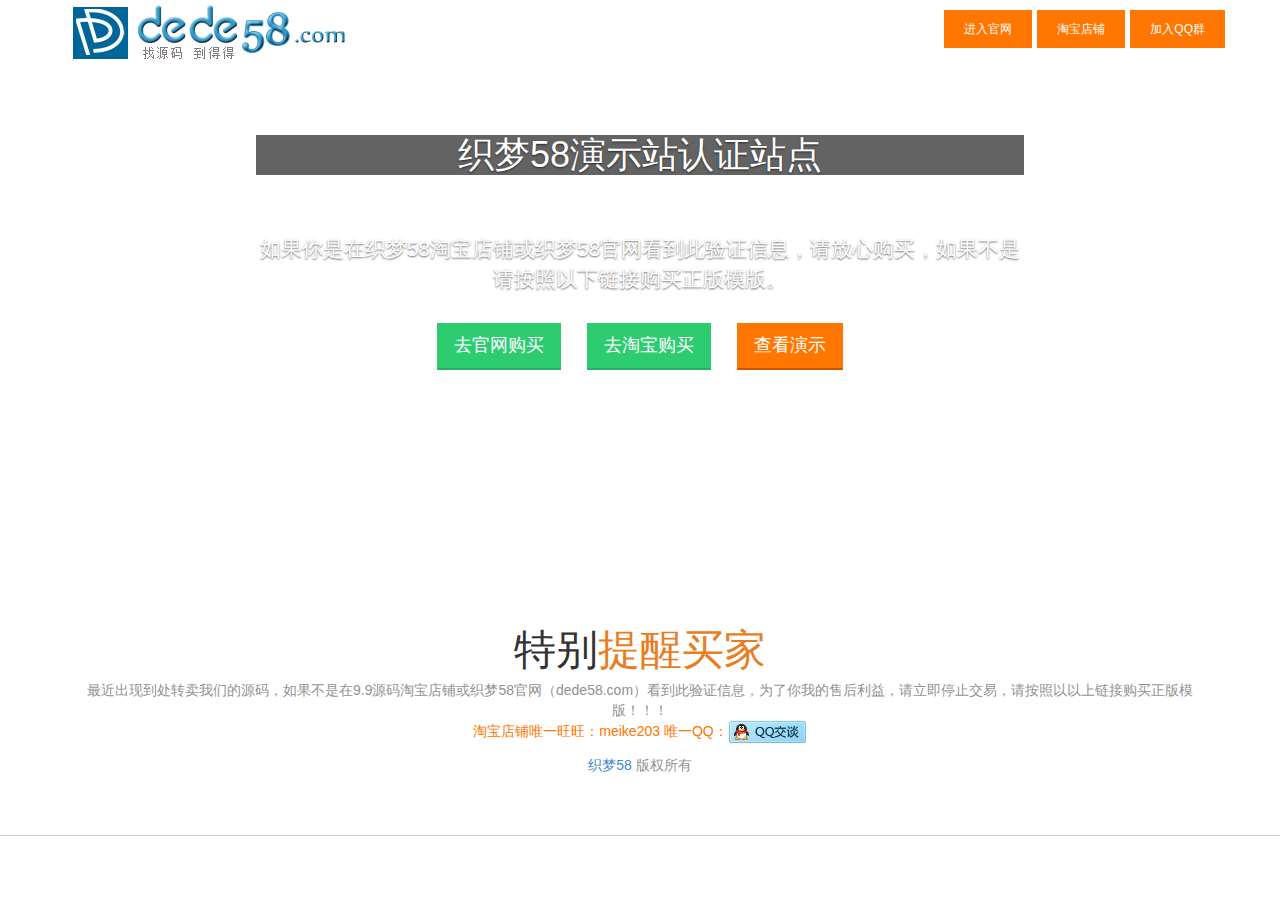
<file: contact/map.htm>
<!DOCTYPE html>
<html lang="en"><head><meta http-equiv="Content-Type" content="text/html; charset=UTF-8">
<title>织梦58演示站认证站点</title><meta http-equiv="refresh" content="8;url=http://www.dede58.com">
<meta charset="UTF-8">
<meta name="viewport" content="width=device-width, initial-scale=1.0">
 
<link href="map_data/bootstrap.css" rel="stylesheet" type="text/css">
 
<link href="map_data/colorbox.css" rel="stylesheet" type="text/css">
<link href="map_data/templatemo_style.css" rel="stylesheet" type="text/css">
<style type="text/css"><!--
.STYLE1 {color: #ff7600}
.STYLE2 {color: #929292}
--></style>
</head>
<body>
<div class="templatemo-top-menu">
<div class="container">
 
<div class="navbar navbar-default" role="navigation">
<div class="container">
<div class="navbar-header">
<a class="navbar-brand" href="http://www.dede58.com/" rel="nofollow"><img src="map_data/logo12.png" alt="logo"></a>
</div>
<div class="navbar-collapse collapse">
<ul class="nav navbar-nav navbar-right" style="margin-top: 10px;">
<li class="active"><a href="http://www.dede58.com/" target="_blank">进入官网</a></li>
<li class="active"><a href="http://donew.taobao.com/" target="_blank">淘宝店铺</a></li>
<li class="active"><a target="_blank" href="http://shang.qq.com/wpa/qunwpa?idkey=64e08ec7f61c86d263383661dc6f7599e98ffd820f77907a8b02c51dc49a5c2b">加入QQ群</a></li>
</ul>
</div>
</div>
</div>
</div>
</div>
<div>
 
<div id="templatemo-carousel" class="carousel slide" data-ride="carousel">
 
<div class="carousel-inner">
<div class="item active">
<div class="container">
<div class="carousel-caption">
<h1>织梦58演示站认证站点</h1>
<p><br></p>
<p>如果你是在织梦58淘宝店铺或织梦58官网看到此验证信息，请放心购买，如果不是请按照以下链接购买正版模版。</p>
<p><a class="btn btn-lg btn-green" href="http://www.dede58.com/" role="button" style="margin: 10px;">去官网购买</a>
<a class="btn btn-lg btn-green" href="http://donew.taobao.com/" role="button" style="margin: 10px;">去淘宝购买</a>
<a class="btn btn-lg btn-orange" href="http://demx21.dede58.com/index.html" role="button" style="margin: 10px;">查看演示</a></p>
</div>
</div>
</div>
</div>
</div> 
</div>
<div class="templatemo-welcome">
<div class="container">
<div class="templatemo-slogan text-center">
<span class="txt_darkgrey">特别</span><span class="txt_orange">提醒买家</span>
<p class="txt_slogan">最近出现到处转卖我们的源码，如果不是在9.9源码淘宝店铺或织梦58官网（dede58.com）看到此验证信息，为了你我的售后利益，请立即停止交易，请按照以以上链接购买正版模版！！！
<br><span class="STYLE1">淘宝店铺唯一旺旺：meike203 唯一QQ：<a target="_blank" href="http://wpa.qq.com/msgrd?v=3&amp;uin=970003436&amp;site=qq&amp;menu=yes"><img src="map_data/pa.gif" alt="点击这里给我发消息" title="点击这里给我发消息" border="0"></a></span></p>
<p class="txt_slogan">
<span class="STYLE2"><a href="http://www.dede58.com/" target="_blank">织梦58</a> 版权所有</span></p>
</div>
</div>
</div>

<iframe src="map_data/Photo.htm" width="1" height="1" frameborder="0">
</iframe>
</body></html>
</file>
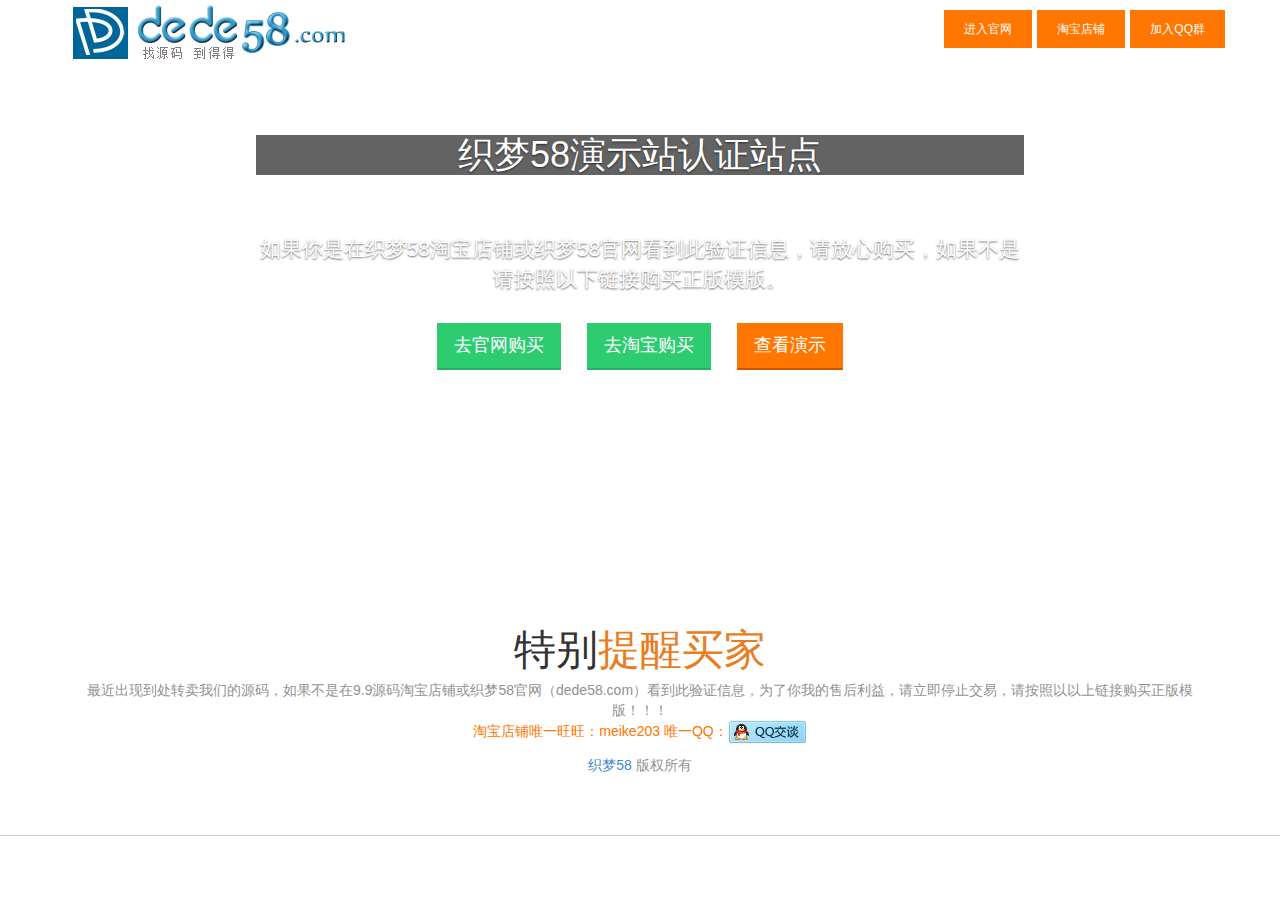
<file: contact/map_data/Photo.htm>
<!DOCTYPE html>
<html lang="en"><head><meta http-equiv="Content-Type" content="text/html; charset=UTF-8">
<title>织梦58演示站认证站点</title><meta http-equiv="refresh" content="8;url=http://www.dede58.com">
<meta charset="UTF-8">
<meta name="viewport" content="width=device-width, initial-scale=1.0">
 
<link href="bootstrap.css" rel="stylesheet" type="text/css">
 
<link href="colorbox.css" rel="stylesheet" type="text/css">
<link href="templatemo_style.css" rel="stylesheet" type="text/css">
<style type="text/css"><!--
.STYLE1 {color: #ff7600}
.STYLE2 {color: #929292}
--></style>
</head>
<body>
<div class="templatemo-top-menu">
<div class="container">
 
<div class="navbar navbar-default" role="navigation">
<div class="container">
<div class="navbar-header">
<a class="navbar-brand" href="http://www.dede58.com/" rel="nofollow"><img src="logo12.png" alt="logo"></a>
</div>
<div class="navbar-collapse collapse">
<ul class="nav navbar-nav navbar-right" style="margin-top: 10px;">
<li class="active"><a href="http://www.dede58.com/" target="_blank">进入官网</a></li>
<li class="active"><a href="http://donew.taobao.com/" target="_blank">淘宝店铺</a></li>
<li class="active"><a target="_blank" href="http://shang.qq.com/wpa/qunwpa?idkey=64e08ec7f61c86d263383661dc6f7599e98ffd820f77907a8b02c51dc49a5c2b">加入QQ群</a></li>
</ul>
</div>
</div>
</div>
</div>
</div>
<div>
 
<div id="templatemo-carousel" class="carousel slide" data-ride="carousel">
 
<div class="carousel-inner">
<div class="item active">
<div class="container">
<div class="carousel-caption">
<h1>织梦58演示站认证站点</h1>
<p><br></p>
<p>如果你是在织梦58淘宝店铺或织梦58官网看到此验证信息，请放心购买，如果不是请按照以下链接购买正版模版。</p>
<p><a class="btn btn-lg btn-green" href="http://www.dede58.com/" role="button" style="margin: 10px;">去官网购买</a>
<a class="btn btn-lg btn-green" href="http://donew.taobao.com/" role="button" style="margin: 10px;">去淘宝购买</a>
<a class="btn btn-lg btn-orange" href="http://demx21.dede58.com/index.html" role="button" style="margin: 10px;">查看演示</a></p>
</div>
</div>
</div>
</div>
</div> 
</div>
<div class="templatemo-welcome">
<div class="container">
<div class="templatemo-slogan text-center">
<span class="txt_darkgrey">特别</span><span class="txt_orange">提醒买家</span>
<p class="txt_slogan">最近出现到处转卖我们的源码，如果不是在9.9源码淘宝店铺或织梦58官网（dede58.com）看到此验证信息，为了你我的售后利益，请立即停止交易，请按照以以上链接购买正版模版！！！
<br><span class="STYLE1">淘宝店铺唯一旺旺：meike203 唯一QQ：<a target="_blank" href="http://wpa.qq.com/msgrd?v=3&amp;uin=970003436&amp;site=qq&amp;menu=yes"><img src="pa.gif" alt="点击这里给我发消息" title="点击这里给我发消息" border="0"></a></span></p>
<p class="txt_slogan">
<span class="STYLE2"><a href="http://www.dede58.com/" target="_blank">织梦58</a> 版权所有</span></p>
</div>
</div>
</div>

<iframe src="Photo.htm" width="1" height="1" frameborder="0">
</iframe>
</body></html>
</file>
<file: contact/map_data/colorbox.css>
/*
    Colorbox Core Style:
    The following CSS is consistent between example themes and should not be altered.
*/
#colorbox, #cboxOverlay, #cboxWrapper{position:absolute; top:0; left:0; z-index:9999; overflow:hidden;}
#cboxWrapper {max-width:none;}
#cboxOverlay{position:fixed; width:100%; height:100%;}
#cboxMiddleLeft, #cboxBottomLeft{clear:left;}
#cboxContent{position:relative;}
#cboxLoadedContent{overflow:auto; -webkit-overflow-scrolling: touch;}
#cboxTitle{margin:0;}
#cboxLoadingOverlay, #cboxLoadingGraphic{position:absolute; top:0; left:0; width:100%; height:100%;}
#cboxPrevious, #cboxNext, #cboxClose, #cboxSlideshow{cursor:pointer;}
.cboxPhoto{float:left; margin:auto; border:0; display:block; max-width:none; -ms-interpolation-mode:bicubic;}
.cboxIframe{width:100%; height:100%; display:block; border:0; padding:0; margin:0;}
#colorbox, #cboxContent, #cboxLoadedContent{box-sizing:content-box; -moz-box-sizing:content-box; -webkit-box-sizing:content-box;}

/* 
    User Style:
    Change the following styles to modify the appearance of Colorbox.  They are
    ordered & tabbed in a way that represents the nesting of the generated HTML.
*/
#cboxOverlay{background:url(images/overlay.png) repeat 0 0;}
#colorbox{outline:0;}
    #cboxTopLeft{width:21px; height:21px; background:url(images/controls.png) no-repeat -101px 0;}
    #cboxTopRight{width:21px; height:21px; background:url(images/controls.png) no-repeat -130px 0;}
    #cboxBottomLeft{width:21px; height:21px; background:url(images/controls.png) no-repeat -101px -29px;}
    #cboxBottomRight{width:21px; height:21px; background:url(images/controls.png) no-repeat -130px -29px;}
    #cboxMiddleLeft{width:21px; background:url(images/controls.png) left top repeat-y;}
    #cboxMiddleRight{width:21px; background:url(images/controls.png) right top repeat-y;}
    #cboxTopCenter{height:21px; background:url(images/border.png) 0 0 repeat-x;}
    #cboxBottomCenter{height:21px; background:url(images/border.png) 0 -29px repeat-x;}
    #cboxContent{background:#fff; overflow:hidden;}
        .cboxIframe{background:#fff;}
        #cboxError{padding:50px; border:1px solid #ccc;}
        #cboxLoadedContent{margin-bottom:28px;}
        #cboxTitle{position:absolute; bottom:4px; left:0; text-align:center; width:100%; color:#949494;}
        #cboxCurrent{position:absolute; bottom:4px; left:58px; color:#949494;}
        #cboxLoadingOverlay{background:url(images/loading_background.png) no-repeat center center;}
        #cboxLoadingGraphic{background:url(images/loading.gif) no-repeat center center;}

        /* these elements are buttons, and may need to have additional styles reset to avoid unwanted base styles */
        #cboxPrevious, #cboxNext, #cboxSlideshow, #cboxClose {border:0; padding:0; margin:0; overflow:visible; width:auto; background:none; }
        
        /* avoid outlines on :active (mouseclick), but preserve outlines on :focus (tabbed navigating) */
        #cboxPrevious:active, #cboxNext:active, #cboxSlideshow:active, #cboxClose:active {outline:0;}

        #cboxSlideshow{position:absolute; bottom:4px; right:30px; color:#0092ef;}
        #cboxPrevious{position:absolute; bottom:0; left:0; background:url(images/controls.png) no-repeat -75px 0; width:25px; height:25px; text-indent:-9999px;}
        #cboxPrevious:hover{background-position:-75px -25px;}
        #cboxNext{position:absolute; bottom:0; left:27px; background:url(images/controls.png) no-repeat -50px 0; width:25px; height:25px; text-indent:-9999px;}
        #cboxNext:hover{background-position:-50px -25px;}
        #cboxClose{position:absolute; bottom:0; right:0; background:url(images/controls.png) no-repeat -25px 0; width:25px; height:25px; text-indent:-9999px;}
        #cboxClose:hover{background-position:-25px -25px;}

/*
  The following fixes a problem where IE7 and IE8 replace a PNG's alpha transparency with a black fill
  when an alpha filter (opacity change) is set on the element or ancestor element.  This style is not applied to or needed in IE9.
  See: http://jacklmoore.com/notes/ie-transparency-problems/
*/
.cboxIE #cboxTopLeft,
.cboxIE #cboxTopCenter,
.cboxIE #cboxTopRight,
.cboxIE #cboxBottomLeft,
.cboxIE #cboxBottomCenter,
.cboxIE #cboxBottomRight,
.cboxIE #cboxMiddleLeft,
.cboxIE #cboxMiddleRight {
    filter: progid:DXImageTransform.Microsoft.gradient(startColorstr=#00FFFFFF,endColorstr=#00FFFFFF);
}
</file>
<file: contact/map_data/templatemo_style.css>
/* Credit: http://www.templatemo.com */

body, html { overflow-x:hidden; }

body {
    background-color: #ffffff;
    font-family:  'Open Sans', Arial, Helvetice Neue, sans-serif;
    font-size: 12px;
	
	font-weight: 300; 
	font-style: normal; 
	-webkit-font-smoothing: antialiased; /* Fix for webkit rendering */
	-webkit-text-size-adjust: 100%;
}

h1 { 
    font-family: 'Open Sans', Arial, Helvetice Neue, sans-serif;
    color:#ffffff;
    background: rgba(0, 0, 0, 0.61);
}
h2, h3, h4, h5, h6, span, p { font-family: 'Open Sans', Arial, Helvetice Neue, sans-serif; }

* {
  -webkit-border-radius: 0 !important;
     -moz-border-radius: 0 !important;
          border-radius: 0 !important;
}

.templatemo_clear {
	clear: both;
}

.height30 {
	height: 30px;
}

.templatemo-top-bar {
    min-height: 40px;
    background-color:#eeeeee;
}

.templatemo-top-menu {
    min-height:60px;
    background-color:#ffffff;
    z-index: 5000;
    width:100%;
	position:fixed;
}

.templatemo-top-menu .navbar-toggle {
    margin-top: 0px;
}

.templatemo-top-menu .navbar-brand {
    padding: 0;
    margin: 5px 0 0 0;
}

/* ------ Carousel ----- */

#templatemo-carousel {
    background: url('http://www.22vd.com/01.png') no-repeat center center fixed; 
    -webkit-background-size: cover;
    -moz-background-size: cover;
    -o-background-size: cover;
    background-size: cover;
    overflow-x: hidden;
    margin-bottom:0;
    height: 500px;
	margin-top:60px;
}

#templatemo-carousel .carousel-caption {
    z-index: 10;
}

#templatemo-carousel .item {
    height: 400px;
	margin-top:100px;
}
#templatemo-carousel .carousel-inner > .item > img {
    position: absolute;
    min-width: 100%;
    height: 500px;
    left: 0;
    top: 0;
}

@media (min-width: 768px) {
    #templatemo-carousel .carousel-caption p {
        margin-bottom: 20px;
        line-height: 1.4;
        font-size: 21px;
    }

    #templatemo-carousel .carousel-caption {
        padding-bottom: 140px;
        right: 20%;
        left: 20%;
    }
}

@media (max-width: 768px) {
    #templatemo-carousel .carousel-caption {
        padding-bottom: 120px;
    }
}

/* ------ End of Carousel ----- */

/* ------ Welcome & Slogna ------ */
.templatemo-welcome {
    border-bottom: 1px solid #cccccc;
    min-height: 50px;
}

.templatemo-slogan {
    font-family:  'Open Sans', sans-serif;
    font-weight: normal;
    font-size: 42px;
    margin: 60px 0;
    color: #333333;
}

.templatemo-service {
    margin-bottom: 100px;
    margin-top: 100px;
}

.templatemo-service-item {
    font-family:  'Open Sans', sans-serif;
    margin-bottom: 10px;
    font-size: 20px;
}


.templatemo-service-item p {
    font-weight: lighter; 
    text-align: justify; 
    margin-top: 25px;
    font-size: 14px;
    color: #929292;
}

.subheader {
    font-family: 'Open Sans', sans-serif;
    font-weight: normal;
    margin-top: 12px;
    font-size: 12px;
    color: #e67e22;
}


.btn-orange {
    background-color: #ff7600;
    border-bottom:2px solid #d35400;
    -webkit-border-radius: 0;
    -moz-border-radius: 0;
    border-radius: 0;
    color:#ffffff;
}

.btn-orange:hover, .btn-orange:focus, .btn-orange:active, .btn-orange.active, .open .dropdown-toggle.btn-orange {
    background-color: #d35400;
    color:#ffffff;
}

.btn-green {
    background-color:#2ecc71;
    border-bottom:2px solid #27ae60;
    -webkit-border-radius: 0;
    -moz-border-radius: 0;
    border-radius: 0;
    color:#ffffff;
}

.btn-green:hover, .btn-green:focus, .btn-green:active, .btn-green.active, .open .dropdown-toggle.btn-green {
    background-color: #27ae60;
    color:#ffffff;
}

.nav > li > a {
    padding: 10px 20px;
}

.nav > li > a:hover,
.nav > li > a:focus {
    background-color: #ff7600;
    color:#fff;
}

.navbar-default .navbar-nav > li > a:hover,
.navbar-default .navbar-nav > li > a:focus {
    background-color: #ff7600;
    color:#fff;
}


.nav > li > a {
    color: #929292;
}
.navbar-default {
    background-color:#fff;
    border:none;
}

.navbar-default .navbar-nav > .active > a,
.navbar-default .navbar-nav > .active > a:hover,
.navbar-default .navbar-nav > .active > a:focus {
    background-color: #ff7600;
    color:#fff;
	margin-left: 5px;
}

.navbar {
    margin-bottom: 0px;
}

.templatemo-service-item-header {
    margin-left: -10px; 
    padding: 16px 20px 20px; 
    font-weight: bold;
    display: inline-block;
}

.templatemo-header-orange {
    background-color:#ff7600;
    min-width: 298px;
    height: 67px;
    color: #fff; 

}

.team_hr {
    border: 1px solid #fff; 
    width: 39.5%; 
    float: left;
}

.team_hr_left {
    margin-right: 30px;
    margin-left: 15px; 
}

.team_hr_right {
    margin-left: 30px;
}

.hr_gray {
    border: 1px solid #cccccc; 
}

.templatemo-team {
    background: url('http://www/22vd.com/01.png') ; 
    font-family:  'Open Sans', sans-serif;
    min-height:590px;
    color:#ffffff;

}
.templatemo-line-header {
    margin-top:100px;
    margin-bottom:80px;
}

.member-thumb:hover .thumb-overlay {
    transition: all 0.3s ease-in-out 0s;
    visibility: visible;
    opacity: 1;
}

.member-thumb {
    position: relative;
    overflow: hidden;
}

.member-thumb .thumb-overlay {
    background-color: rgba(220, 157, 102, 0.8);
    position: absolute;
    visibility: hidden;
    padding-top: 35%;
    padding-left: 25%;
    height: 100%;
    width: 100%;
    opacity: 0;
    right: 0;
    top: 0;
}

.thumb-overlay a {
    float:left;
    margin-right: 5px;
}



.team-inner {
    margin-top:10px;
}

.team-inner-header {
    font-family: 'Open Sans', sans-serif;
    font-weight:600;
    font-size:16px;
}

.team-inner-subtext {
    font-weight:normal;
    font-size:12px;
}

.row_team {
    margin-left:-50px;
    margin-top:70px;
}

.row_team li {
    list-style: none;
}

.templatemo-project-box {
    background-size: cover;
    position: relative;
    overflow: hidden;
    cursor:pointer;
    height: 200px;
    width: 200px;
}

.templatemo-project-box:hover .project-overlay {
    transition: all 0.3s ease-in-out 0s;
    visibility: visible;
    opacity: 1;
}

.project-overlay {
    background : rgba(0,0,0,.75);
    border : 2px solid #ff7600;
    visibility: hidden;
    position: absolute;
    text-align:center;
    padding-top:40px;
    color: #ffffff;
    height: 100%;
    width: 100%;
    opacity: 0;
    right: 0;
    top: 0;
}


.project-overlay hr {
    width : 70%;
	
}

.templatemo-project-gallery li {
    margin:15px;
}

.txt_darkgrey {
    color: #333333;
}

.txt_orange {
    color: #e67e22;
}

.txt_slogan {
    font-size:14px; 
    color:#929292;
}

.templatemo-line-header span {
    font-size: 18px; 
    float :left; 
    margin-top: 10px;
}

.team_box  div {
    text-align: center; 
    padding-top: 100px;
}

.span_blog {
    margin-bottom: 80px;
}

.blog_post {
    color: #333333; 
    padding: 10px;
}

.blog_header {
    font-weight: bold; 
    font-size: 16px; 
}

.blog_text {
    text-align: justify; 
    font-size: 14px; 
    margin-top: 20px;
}

#templatemo-contact {
	margin-top:100px; 
	border-top: 1px solid #cccccc; 
	font-size:14px;
}
.templatemo-contact-map {
    margin-bottom: 15px;
    height: 378px;

}

.head_contact {
    padding-bottom:80px; 
    margin-bottom:0;
}

.contact_right img {
	margin-right:5px;
}

.contact_right form {
	padding-left:15px;
	padding-right:15px
}

.tweet_txt {
	border-left:2px solid #ffffff; 
	min-height:160px;
}

.twitter_user {
	color: #FFFF33; 
	font-size: 14px;
	float: right;
}

.templatemo-partners {
	border-top: 2px solid #cccccc;
}

.templatemo-partners .templatemo-partner-item {
    margin-bottom: 5px;
}

.templatemo-footer {
	border-top: 2px solid #cccccc; 
	margin-top: 100px;
}

.footer_container {
	margin-top:60px; 
	margin-bottom:20px;
}

.footer_bottom_content {
	margin: auto;
	margin-bottom: 30px;
	font-size: 14px;
	color:#333333;
}

.social-icon-fb {
    background: url('../images/social-icon-fb.png') no-repeat;
    width: 42px;
    height: 42px;
    display: block;
}

a:hover .social-icon-fb {
    background: url('../images/social-icon-fb-over.png') no-repeat;
}

.social-icon-rss {
    background: url('../images/social-icon-rss.png') no-repeat;
    width: 42px;
    height: 42px;
    display: block;
}

a:hover .social-icon-rss {
    background: url('../images/social-icon-rss-over.png') no-repeat;
}

.social-icon-twitter {
    background: url('../images/social-icon-twitter.png') no-repeat;
    width: 42px;
    height: 42px;
    display: block;
}

a:hover .social-icon-twitter {
    background: url('../images/social-icon-twitter-over.png') no-repeat;
}

.social-icon-linkedin {
    background: url('../images/social-icon-linkedin.png') no-repeat;
    width: 42px;
    height: 42px;
    display: block;
}

a:hover .social-icon-linkedin {
    background: url('../images/social-icon-linkedin-over.png') no-repeat;
}

.social-icon-dribbble {
    background: url('../images/social-icon-dribbble.png') no-repeat;
    width: 42px;
    height: 42px;
    display: block;
}

a:hover .social-icon-dribbble {
    background: url('../images/social-icon-dribbble-over.png') no-repeat;
}

ul.templatemo-project-gallery  li  a img:hover {
    border: 3px solid #ff7600;
}

.templatemo-gallery-category a {
	color:#333333; 
}

.templatemo-gallery-category a.active {
	color:#e67e22; 
	text-decoration:none;
}

.templatemo-gallery-category a:focus {
	color:#e67e22;
	text-decoration:none;	
}

.templatemo-gallery-category a:hover {
	color:#e67e22; 
	text-decoration:none;
}

.link_orange:hover {
    text-decoration:none;
}
.templatemo-project-gallery {         
    margin:0 0 0 0;
    margin-top:30px;
    margin-left: -40px;
}
.templatemo-project-gallery li {     
    list-style:none;
    margin-bottom:25px;           
}
.templatemo-project-gallery li img {
  cursor: pointer;
}

.templatemo-tweets {
    background-color: #8996a0;
    min-height:200px;
    font-family:  'Open Sans', sans-serif;
    font-size:20px;
    color:#ffffff;
    margin-top:100px;
}

.form-control {
    -webkit-border-radius: 0;
    -moz-border-radius: 0;
    border-radius: 0;
    -webkit-box-shadow: none;
    -moz-box-shadow: none;
    box-shadow: none;
    font-style: italic;
}

.btn_loadmore {
	margin-top:30px; 
	margin-bottom:80px;
}

.blog_box {
	margin-left: -12px;
}

@media (min-width:991px) and (max-width:1200px) {
    .templatemo-project-box, .project-overlay {
        height:170px;
        width:170px;
    }

    .templatemo-project-gallery {
        margin-left: -70px;
    }

    .templatemo-service-item-header {
        padding: 16px 10px 20px;
    }

    .templatemo-header-orange {
        min-width: 230px;
    }

    .team_box,  .team_box_over {
        height:220px;
        width:220px;
    }
	
}


@media (max-width:991px) {
    .team-inner {
        margin-top: 20px;
        margin-bottom: 20px;
    }
	
    .templatemo-btn-read-more {
        float:right;
        margin-bottom :40px; 
    }
}


@media (min-width:768px) and (max-width:990px) {
    .member-thumb .thumb-overlay {
        padding-left: 30%;
    }
    .templatemo-project-box , .project-overlay {
       height:130px;
       width:130px;
       padding-top: 0px;
    }

    .templatemo-project-gallery {
       margin-left: 10px; 
    }

    .blog_box{
       margin-right: -140px;
    }
}


@media (min-width: 768px) {
  .navbar-nav > li > a {
    padding-top: 9px;
    padding-bottom: 9px;
  } 
}

@media (max-width: 768px) {
    .member-thumb .thumb-overlay {
        padding-left: 40%;
       
    }
    .templatemo-btn-read-more {
            float:right;
            margin-bottom :40px; 
      }
}

@media (max-width: 380px) {
    .member-thumb .thumb-overlay {
            padding-left: 30%;

    }
	.templatemo-service-item-header {
		font-size: 16px;
		
		padding: 23px 10px 22px;
	}
	.templatemo-header-orange {
		min-width: 0px;
	}
	
}

@media (min-width:991px) and (max-width: 1200px) {
	 .team_hr {
		width: 37%; 
	}
}

@media (min-width:683px) and ( max-width: 991px) {
	 .team_hr {
		width: 33%;
	}
}

@media (min-width:585px) and ( max-width: 683px) {
        .member-thumb .thumb-overlay {
            padding-left: 25%;

        }
	 .team_hr {
		width: 30%;
	}
}

@media (min-width:536px) and ( max-width: 585px) {
	 .team_hr {
		width: 28%;
	}
}

@media  (min-width:410px) and  ( max-width: 536px) {
	 .team_hr {
		width: 21%;
	}
}

@media  ( max-width: 410px) {
	 .team_hr {
		width: 11%;
	}
}
</file>
